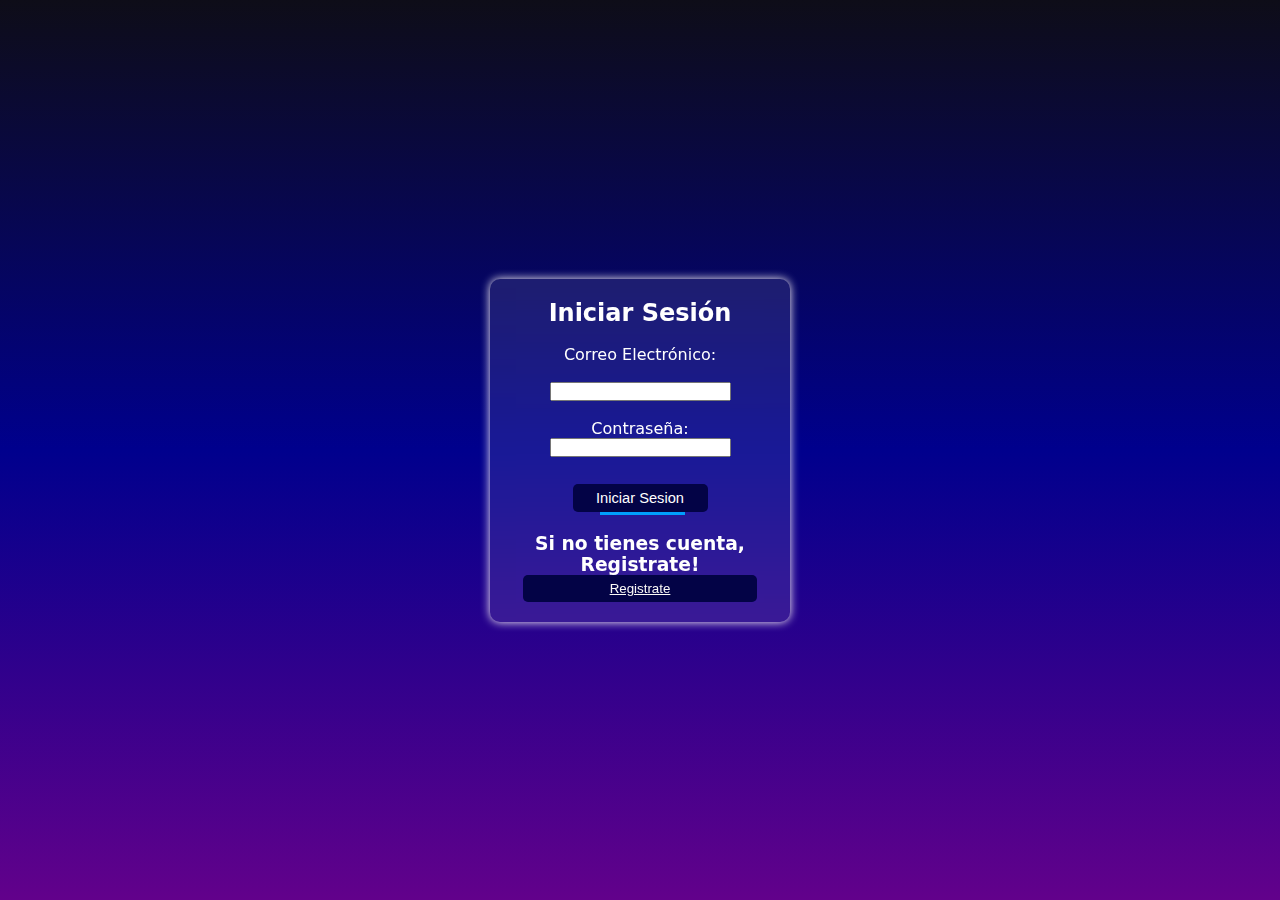
<file: login.html>
<!DOCTYPE html>
<html lang="es">
<head>
    <meta charset="UTF-8">
    <meta name="viewport" content="width=device-width, initial-scale=1.0">
    <title>Iniciar Sesión</title>
    <link rel="stylesheet" href="button.css">
    <link rel="stylesheet" href="login.css">
    <link rel="preconnect" href="https://fonts.googleapis.com"><link rel="preconnect" href="https://fonts.googleapis.com">
    <link rel="preconnect" href="https://fonts.gstatic.com" crossorigin>
    <link rel="preconnect" href="https://fonts.googleapis.com">
  
</head>

<body>
  <div class="cuerpo">
  <div class="form-container">
    <div class="h2"><h2>Iniciar Sesión</h2></div><br>
    <form action="login.php" method="POST">
        <div class="email"><label for="email">Correo Electrónico:</label></div><br>
        <input type="email" id="email" name="email" required><br><br>

        <div class="contraseña"><label for="contrasenha">Contraseña:</label></div>
        <input type="password" id="contrasenha" name="contrasenha" required><br><br>

        <div class="svg-wrapper">
            <svg height="40" width="150" xmlns="http://www.w3.org/2000/svg">
              <rect id="shape" height="40" width="150" />
              <div id="text">
                <button type="submit"><a href=""><span class="spot"></span>Iniciar Sesion</a></button>
              </div>
            </svg>
          </div>
    </form> <br>
    <div class="registro"> <h3>Si no tienes cuenta, Registrate!</h3></div>
   <button> <nav>
        
    <a href="registro.html">Registrate</a>
    

</nav></button>
  </div>
  
</body>
</html>
</file>
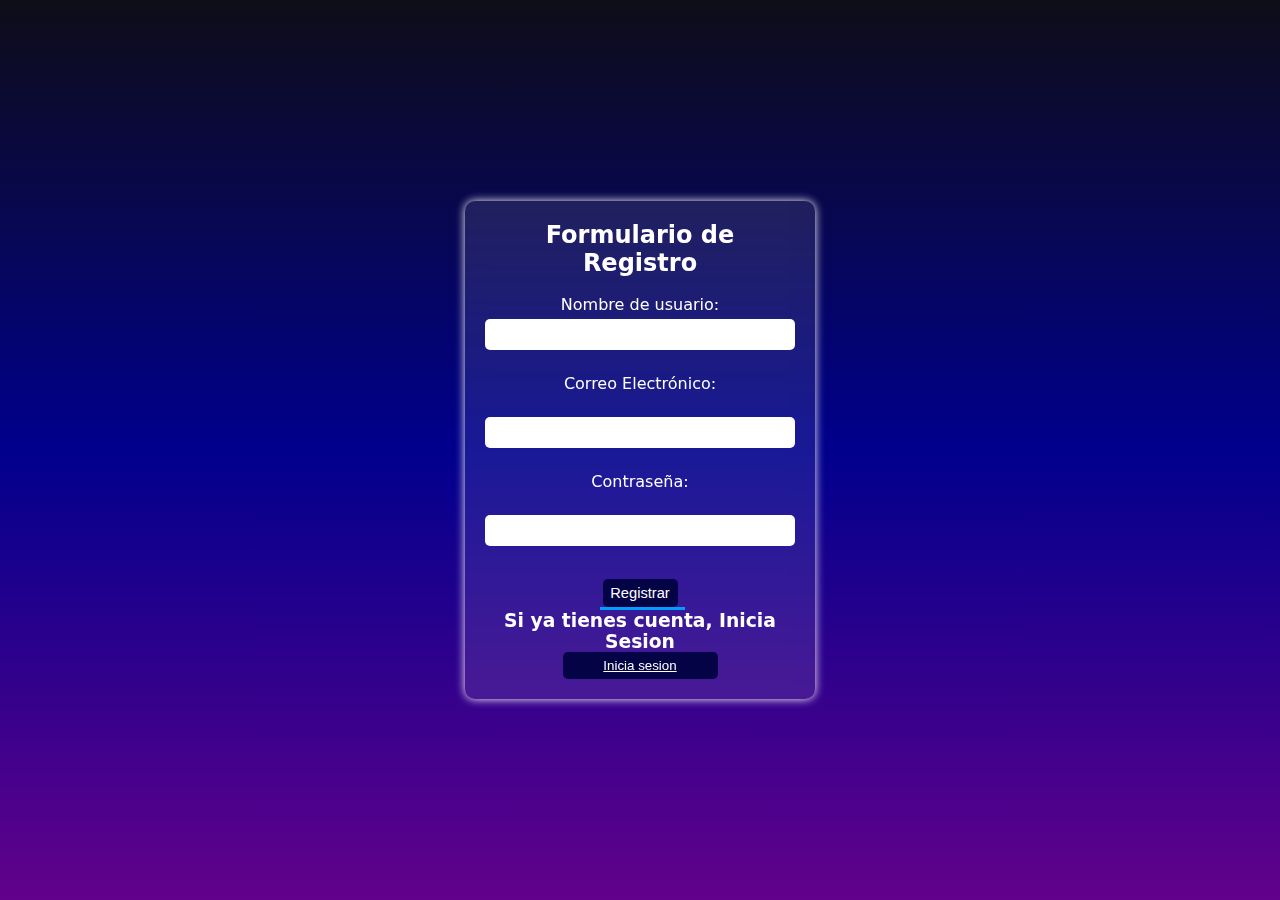
<file: registro.html>
<!DOCTYPE html>
<html lang="es">
<head>
    <meta charset="UTF-8">
    <meta name="viewport" content="width=device-width, initial-scale=1.0">
    <title>Formulario de Registro</title>
    <link rel="stylesheet" href="button.css">
    <link rel="stylesheet" href="registro.css">
    <link rel="preconnect" href="https://fonts.googleapis.com">
</head>
<body>
  <div class="cuerpo">
    <div class="form-container">
      <div class="h2"> <h2>Formulario de Registro</h2></div> <br>
       <form action="registro.php" method="POST">
           <div class="nombre"><label for="nombre">Nombre de usuario:</label><br>
           <input type="text" id="nombre" name="nombre" required><br><br>
   
           <div class="email"><label for="email">Correo Electrónico:</label></div><br>
           <input type="email" id="email" name="email" required><br><br>
   
           <div class="contraseña"><label for="contrasenha">Contraseña:</label></div><br>
           <input type="password" id="contrasenha" name="contrasenha" required><br><br>
   
           <div class="svg-wrapper">
               <svg height="40" width="150" xmlns="http://www.w3.org/2000/svg">
                 <rect id="shape" height="40" width="150" />
                 <div id="text">
                   <button type="submit"><a href=""><span class="spot"></span>Registrar</a></button>
                 </div>
               </svg>
             </div><br>
             <div class="in_sesion"><h3>Si ya tienes cuenta, Inicia Sesion</h3></div>
   
       
        <button> <nav>
           
         <a href="login.html">Inicia sesion</a>
   </nav>
   </button>
       
   
       </form>
     </div>
   
     <script>
       const $ = (s) => document.querySelector(s)
   
       const formulario = $("form")
   
       formulario.addEventListener("submit", (e) => {
         e.preventDefault()
   
         fetch(formulario.action, {
           method: formulario.method,
           body: new FormData(formulario)
         }).then(r => r.json())
         .then(resultado => {
           if(resultado["resultado"] === "ok"){
             window.location.url = "pag_principal.html"
           }else{
             alert(resultado["resultado"])
           }
   
         })
   
       })
   
   
     </script>
  </div>

  


</body>
</html>
</file>
<file: button.css>
/*       Just setting CSS for the page   */

* {
    margin: 0;
    padding: 0;
    box-sizing: border-box;
  }
  
  html,
  css {
    width: 100%;
    height: 100%;
  }
  
  .position {
    margin-left: auto;
    margin-right: auto;
    text-align: center;
    margin-top: 15%;
  }
  
  #workarea {
    position: absolute;
    width: 100%;
    height: 100%;
    background-color: #1e1a3e;
    font-family: Raleway;
  }
  
  #personal {
    color:white;
    text-decoration:none;
    position:absolute;
    bottom:15px;
    right:2%;
  }
  /*    start code for the actual button:         */
  
  
  /*   
      Spot is the span on the inside of the href that
      fills the parent and makes the hover and link work
      for the entire div
  */
  
  .spot {
    position: absolute;
    width: 100%;
    height: 100%;
    top: 0;
    left: 0;
  }
  /*
      This is the outer svg wrapper that the SVG itself will 
      fill. Multiple svg-wrapper classes can be put side by side.
  */
  
  .svg-wrapper {
    margin-top: 0;
    position: relative;
    width: 150px;
    /*make sure to use same height/width as in the html*/
    height: 40px;
    display: inline-block;
    border-radius: 3px;
    margin-left: 10px;
    margin-right: 10px
  }
  /*
    This is where we define the fill, color, thickness,
    and stroke pattern of the SVG when there is no hover.
    The dasharray and offset together define the line position
    under the words. Here's also where the transition speed is set.
  */
  
  #shape {
    stroke-width: 6px;
    fill: transparent;
    stroke: #009FFD;
    stroke-dasharray: 85 400;
    stroke-dashoffset: -220;
    transition: 1s all ease;
  }
  /* 
      Pushing the text up into the SVG. Without this the
      text would be below the div's.
  */
  
  #text {
    margin-top: -35px;
    text-align: center;
  }
  
  #text a {
    color: white;
    text-decoration: none;
    font-weight: 100;
    font-size: 1.1em;
  }
  /* 
      Changing the shape on hover. I change the color of the stroke,
  make it thinner, then set it to again wrap around the entire parent element.
  */
  
  .svg-wrapper:hover #shape {
    stroke-dasharray: 50 0;
    stroke-width: 3px;
    stroke-dashoffset: 0;
    stroke: #06D6A0;
  }
</file>
<file: login.css>
body {
    background-image: linear-gradient(rgb(14, 13, 24),  rgb(0, 0, 141), rgb(98, 1, 139));
    display: flex;
    justify-content: center; /* Centra horizontalmente */
    align-items: center; /* Centra verticalmente */
    height: 100vh; /* Ocupa toda la altura de la pantalla */
    margin: 0;
}

.form-container {
    width: 300px;
    padding: 20px;
    background-color: rgba(244, 244, 244, 0.1); /* Un poco más visible pero semi-transparente */
    border-radius: 10px;
    box-shadow: 0 0 10px rgb(255, 249, 249);
    text-align: center;
    backdrop-filter: blur(10px); /* Agrega un efecto de desenfoque al fondo */
}

.boldonse-regular, 
.h2, 
.email, 
.contraseña, 
.registro {
    font-family: "Boldonse", system-ui;
    font-weight: 400;
    font-style: normal;
    color: white;
}
button {
    width: 90%;
    text-align: center;
    padding: 6px;
    background-color: rgb(3, 3, 70);
    color: white;
    border: none;
    border-radius: 5px;
    cursor: pointer;
    transition: 0.3s;
}

header {
    width: 100%;
    text-align: center;
    padding: 20px 0;
    background-color: rgba(244, 244, 244, 0);
    box-shadow: 0 0 10px rgb(255, 249, 249);
    backdrop-filter: blur(10px);
    font-family: "Boldonse", system-ui;
    font-size: 24px;
    color: white;
    font-weight: 400;
    position: absolute;
    top: 0;
    
}

a{
    color: rgb(250, 249, 247);
}
.cuerpo {
    background-image: url(https://www.expoeducacion.com.py/archivos/banners/proyectos-destacados/responsive_3hex%C3%A1gonos.webp), url(https://www.expoeducacion.com.py/archivos/banners/proyectos-destacados/responsive_3hex%C3%A1gonos.webp);
    background-repeat: no-repeat, no-repeat;
    background-position: 0% 0%, 110% 120%;
    height: 100vh;
    width: 100%;
    display: flex;
    justify-content: center;
    align-items: center;
    background-size: 200px, 300px;
}
</file>
<file: registro.css>
body {
    background-image: linear-gradient(rgb(14, 13, 24),  rgb(0, 0, 141), rgb(98, 1, 139));
    display: flex;
    justify-content: center; /* Centra horizontalmente */
    align-items: center; /* Centra verticalmente */
    height: 100vh; /* Ocupa toda la altura de la pantalla */
    margin: 0;
    padding: 0;
    position: relative;
}

.form-container {
    width: 350px;
    padding: 20px;
    background-color: rgba(244, 244, 244, 0.1); /* Fondo translúcido */
    border-radius: 10px;
    box-shadow: 0 0 10px rgb(255, 249, 249);
    text-align: center;
    backdrop-filter: blur(10px); /* Efecto de cristal */
}

.h2, .email, .nombre, .contraseña, .in_sesion {
    text-align: center;
    font-family: "Boldonse", system-ui;
    font-weight: 400;
    font-style: normal;
    color: white;
}

input {
    width: 100%;
    padding: 8px;
    margin: 5px 0;
    border: none;
    border-radius: 5px;
    text-align: center;
}

button {
    width: 50%;
    text-align: center;
    padding: 6px;
    background-color: rgb(3, 3, 70);
    color: white;
    border: none;
    border-radius: 5px;
    cursor: pointer;
    transition: 0.3s;
}

button:hover {
    background-color: rgb(94, 74, 206);
}

a{
    color: rgb(255, 255, 255);
}

.cuerpo {
    background-image: url(https://www.expoeducacion.com.py/archivos/banners/proyectos-destacados/responsive_3hex%C3%A1gonos.webp), url(https://www.expoeducacion.com.py/archivos/banners/proyectos-destacados/responsive_3hex%C3%A1gonos.webp);
    background-repeat: no-repeat, no-repeat;
    background-position: 0% 0%, 110% 120%;
    height: 100vh;
    width: 100%;
    display: flex;
    justify-content: center;
    align-items: center;
    background-size: 200px, 300px;
}
</file>
